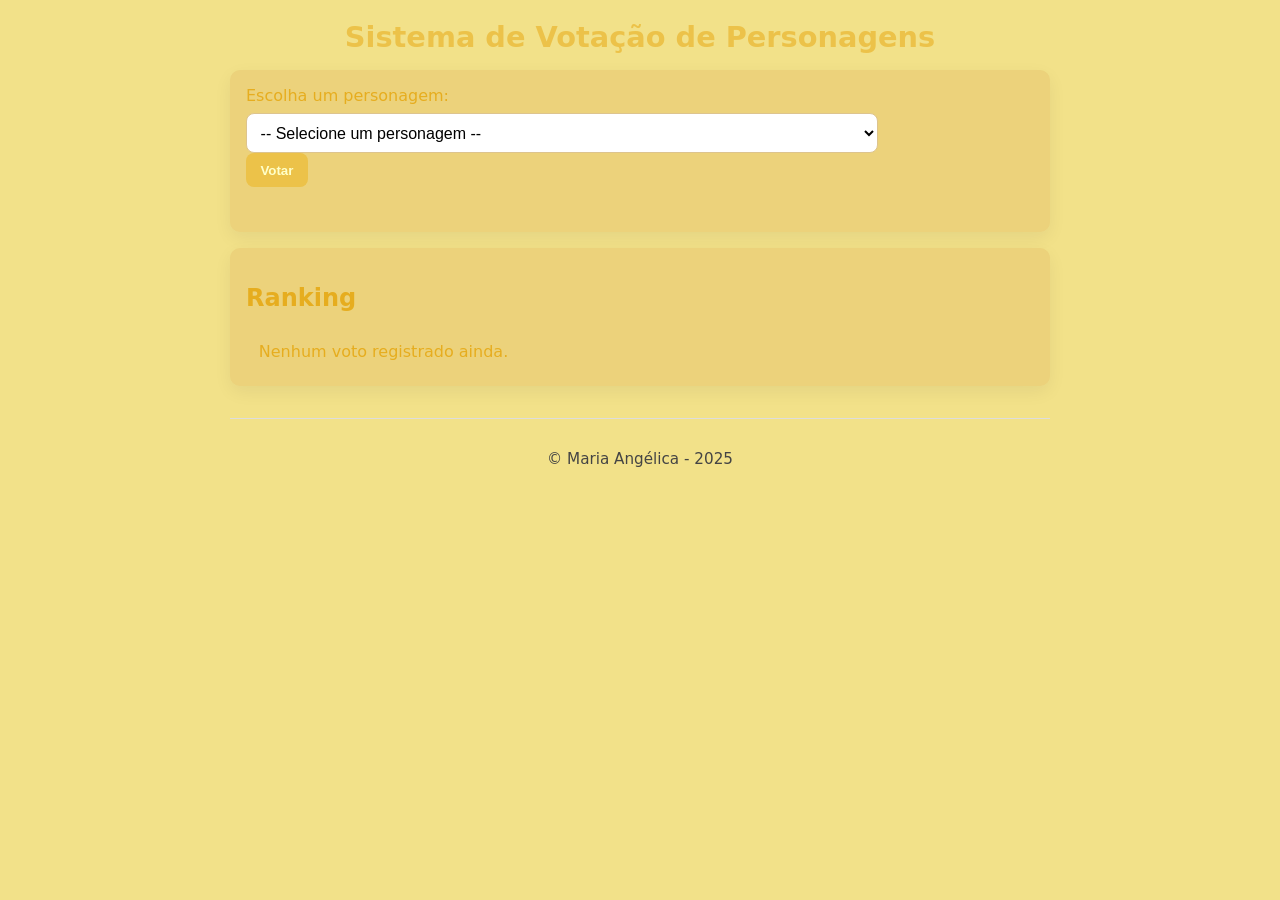
<file: atividade-14/index.html>
<!DOCTYPE html>
<html lang="pt-BR">
<head>
    <meta charset="UTF-8">
    <meta name="viewport" content="width=device-width, initial-scale=1.0">
    <title>Monte sua Refeição</title>
    <link rel="stylesheet" href="./css/style.css">
</head>
<body>
  <header>
    <h1>Sistema de Votação de Personagens</h1>
  </header>

  <main>
    <section class="votacao">
      <form id="form" novalidate>
        <label for="personagem">Escolha um personagem:</label>
        <select id="personagem" aria-describedby="erro">
          <option value="" selected disabled>-- Selecione um personagem --</option>
          <option value="Zeus">Zeus</option>
              <option value="Poseidon">Poseidon</option>
              <option value="Hades">Hades</option>
              <option value="Hera">Hera</option>
              <option value="Afrodite">Afrodite</option>
              <option value="Hermes">Hermes</option>
              <option value="Hestia">Hestia</option>
              <option value="Apolo">Apolo</option>
              <option value="Ártemis">Ártemis</option>
              <option value="Ares">Ares</option>
              <option value="Atenas">Atenas</option>
              <option value="Deméter">Deméter</option>
              <option value="Hefesto">Hefesto</option>
              <option value="Dionísio">Dionísio</option>
        </select>

        <div class="acoes">
          <button type="button" id="btn-votar">Votar</button>
        </div>

        <div class="erro" id="erro" role="status" aria-live="polite"></div>
      </form>
    </section>

    <section id="ranking" aria-labelledby="titulo-ranking">
      <h2 id="titulo-ranking">Ranking</h2>
      <ul id="lista-ranking" aria-live="polite"></ul>
    </section>
  </main>

  <footer>
     <p>&copy; Maria Angélica - 2025</p>
  </footer>

  <script src="./js/script.js"></script>
</body>
</html>
</file>
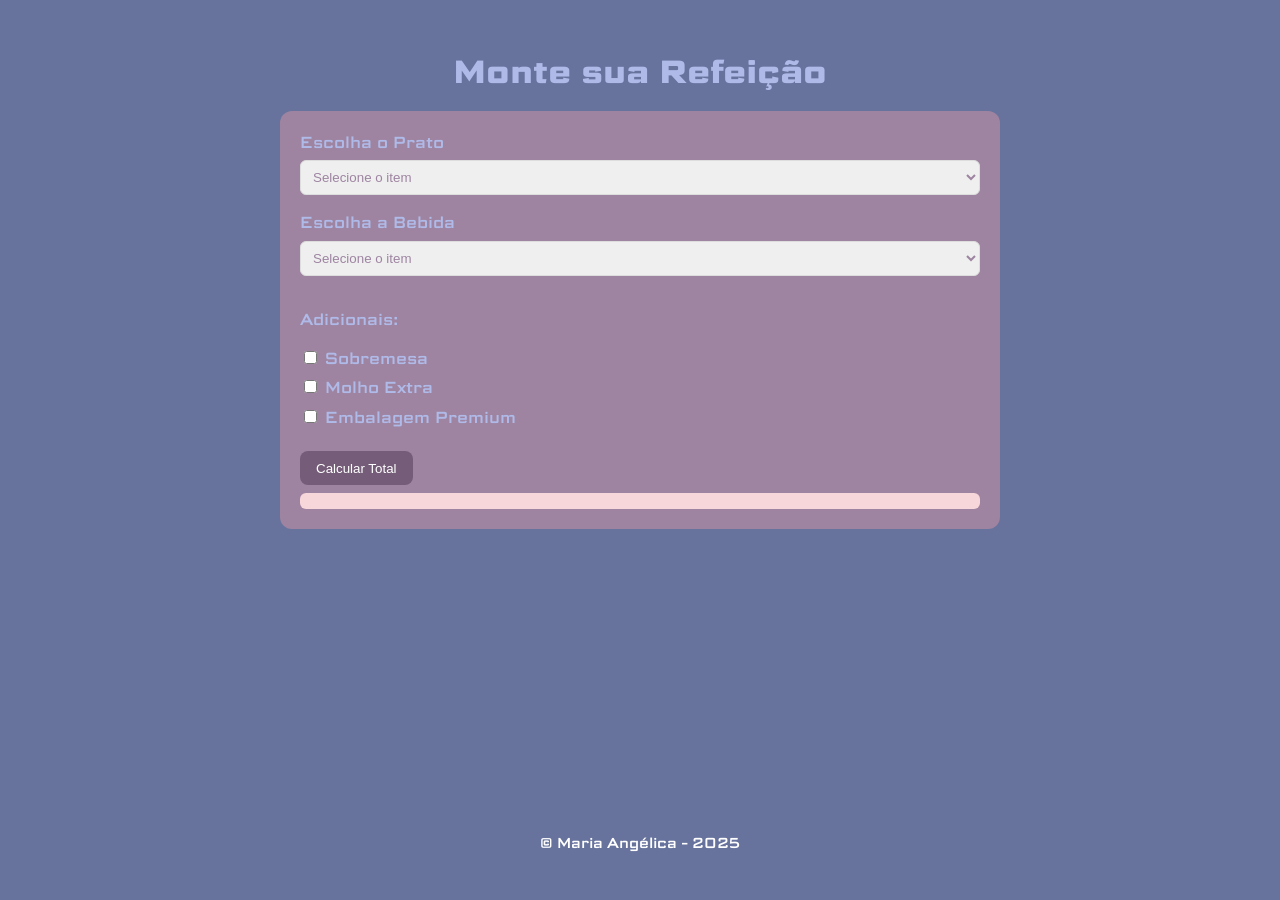
<file: atividade-15/index.html>
<!DOCTYPE html>
<html lang="pt-BR">
<head>
    <meta charset="UTF-8">
    <meta name="viewport" content="width=device-width, initial-scale=1.0">
    <title>Monte sua Refeição</title>
    <link rel="stylesheet" href="./css/style.css">
        <link rel="preconnect" href="https://fonts.googleapis.com">
<link rel="preconnect" href="https://fonts.gstatic.com" crossorigin>
<link href="https://fonts.googleapis.com/css2?family=Merriweather:ital,opsz,wght@0,18..144,300..900;1,18..144,300..900&family=Open+Sans:ital,wght@0,300..800;1,300..800&family=Science+Gothic:wght@100..900&display=swap" rel="stylesheet">
</head>

<body>
    <header>
        <h1>Monte sua Refeição</h1>
    </header>

    <main>
        <section class="painel">
            <form id="form">
                <label>Escolha o Prato</label>
                <select id="prato">
                    <option value="">Selecione o item</option>
                    <option value="Croissant doce">Croissant doce</option>
                    <option value="Sanduíches naturais">Sanduíches naturais</option>
                    <option value="Panquecas doces">Panquecas doces</option>
                </select>

                <label>Escolha a Bebida</label>
                <select id="bebida">
                    <option value="">Selecione o item</option>
                    <option value="Espresso">Espresso</option>
                    <option value="Chocolate quente">Chocolate quente</option>
                    <option value="Smoothies">Smoothies</option>
                </select>

                <p>Adicionais:</p>
                <label><input type="checkbox" value="Sobremesa"> Sobremesa</label>
                <label><input type="checkbox" value="Molho Extra"> Molho Extra</label>
                <label><input type="checkbox" value="Embalagem Premium"> Embalagem Premium</label>

                <div class="acoes">
                    <button type="button" id="calcular">Calcular Total</button>
                </div>
            </form>

            <div id="erro" class="erro"></div>
        </section>

        <section id="resultado" class="hidden painel">
            <h2>Resumo do Pedido</h2>

            <p><b>Prato:</b> <span id="res-prato"></span></p>
            <p><b>Bebida:</b> <span id="res-bebida"></span></p>

            <p><b>Adicionais:</b></p>
            <ul id="res-adicionais"></ul>

            <p class="total"><b>Total:</b> R$ <span id="res-total"></span></p>

            <button id="novoPedido">Novo Pedido</button>
        </section>
    </main>

    <footer>
        <p>&copy; Maria Angélica - 2025</p>
    </footer>

    <script src="./js/script.js"></script>
</body>
</html>
</file>
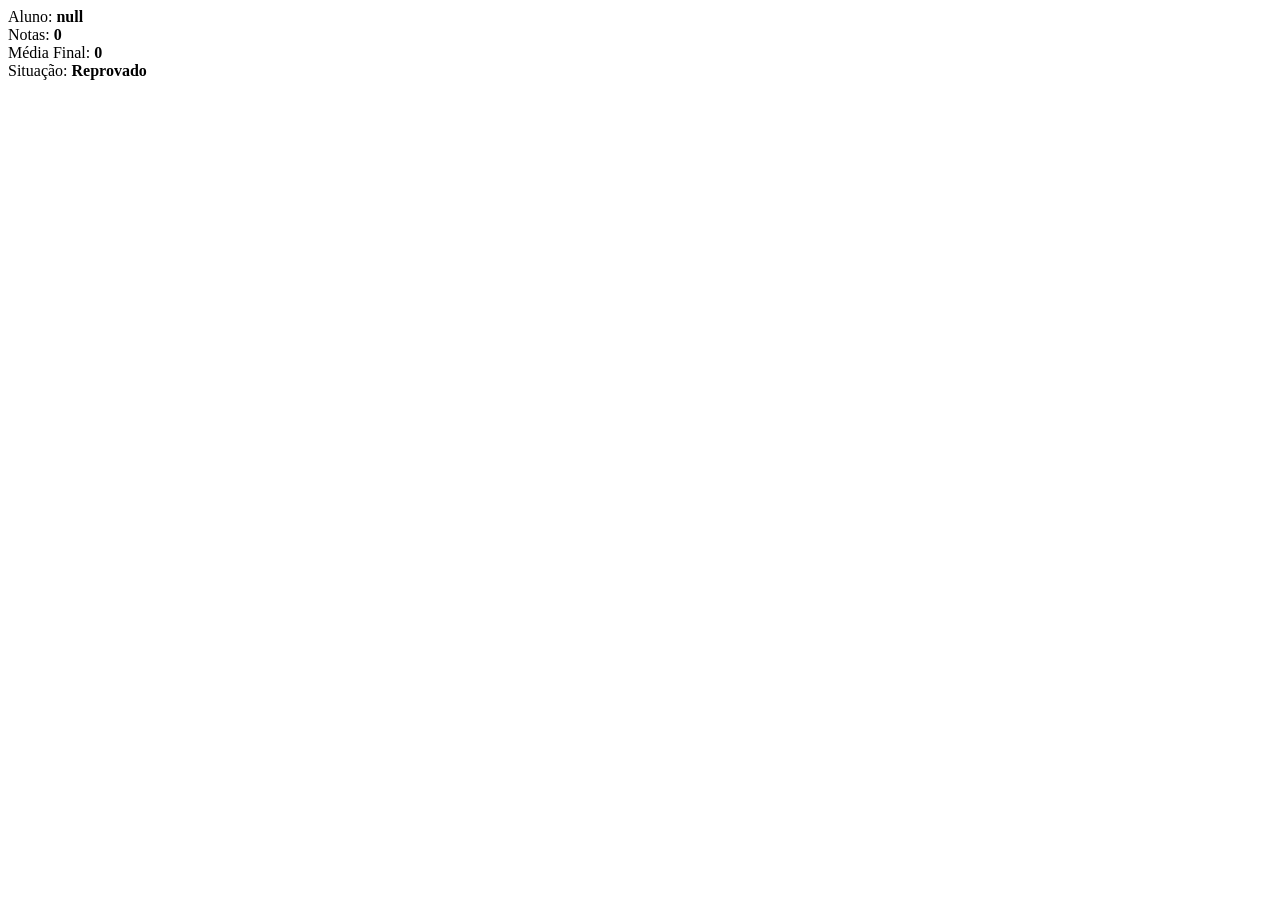
<file: Boletim/index.html>
<!DOCTYPE html>
<html lang="pt-BR">
<head>
    <meta charset="UTF-8">
    <meta name="viewport" content="width=device-width, initial-scale=1.0">
    <title> Boletim </title>
</head>
<body>
    
    <script src="script.js">  </script>
</body>
</html>
</file>
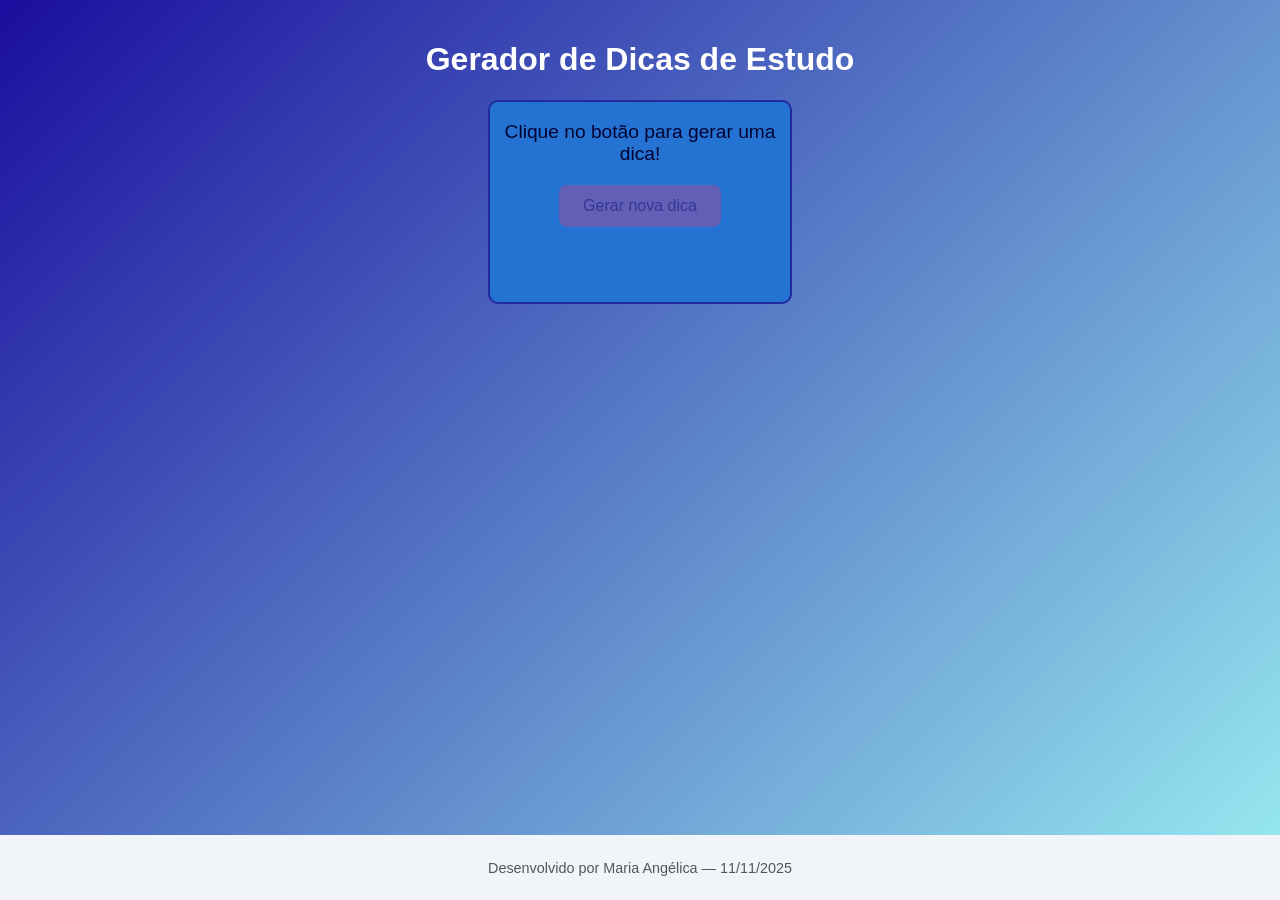
<file: dicas-estudo/index.html>
<!DOCTYPE html>
<html lang="pt-BR">

<head>
    <meta charset="UTF-8">
    <meta name="viewport" content="width=device-width, initial-scale=1.0">
    <title>Gerador de Dicas de Estudo</title>
    <link rel="stylesheet" href="style.css">
</head>

<body>
    <header>
        <h1>Gerador de Dicas de Estudo</h1>
        <main>
            <section>
                <p id="frases"></p>
                <p id="dica">Clique no botão para gerar uma dica!</p>
                <button id="botao">Gerar nova dica</button>
            </section>
        </main>
    </header>
    <footer>
        <p>Desenvolvido por Maria Angélica — 11/11/2025</p>
    </footer>
    <script src="script.js"></script>
</body>

</html>
</file>
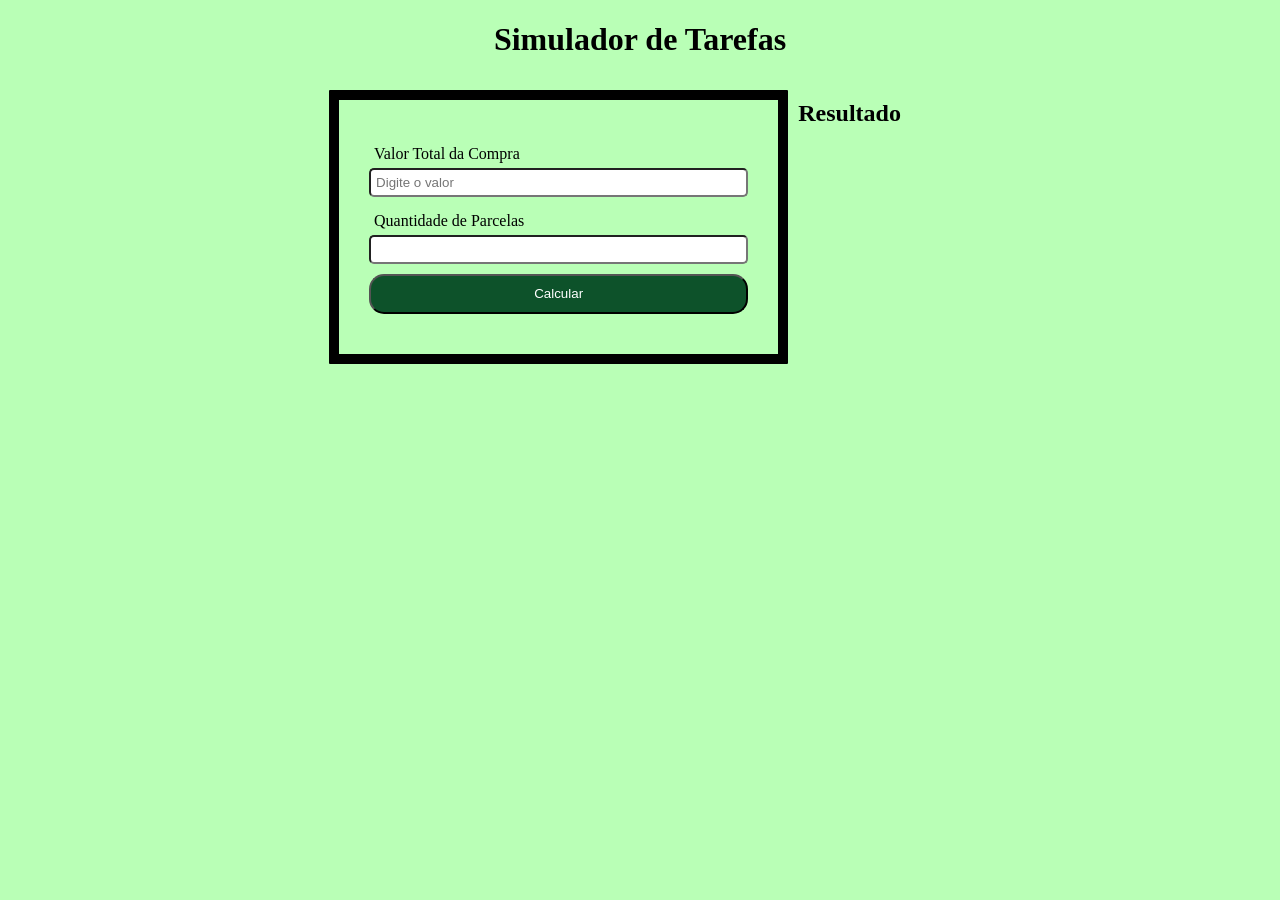
<file: Exercício 10/index.html>
<!DOCTYPE html>
<html lang="pt-BR">
<head>
    <meta charset="UTF-8">
    <meta name="viewport" content="width=device-width, initial-scale=1.0">
    <title> Simulador de Parcelas </title>
    <link rel="stylesheet" href="style.css">
</head>
<body>
    <h1>Simulador de Tarefas</h1>
    <div class="container">
        <form id="formulario">
            <label> Valor Total da Compra </label>
            <input type="text" id="valor" placeholder="Digite o valor" raquired>

            <label> Quantidade de Parcelas</label>
            <input id="parcelas" type="number" min="1" max="12" required>
            
            <button type="submit"> Calcular </button>
        </form>
        <h2> Resultado </h2>
        <div id="resultado"></div>
    </div>
    <script src="script.js"></script>
</body>
</html>
</file>
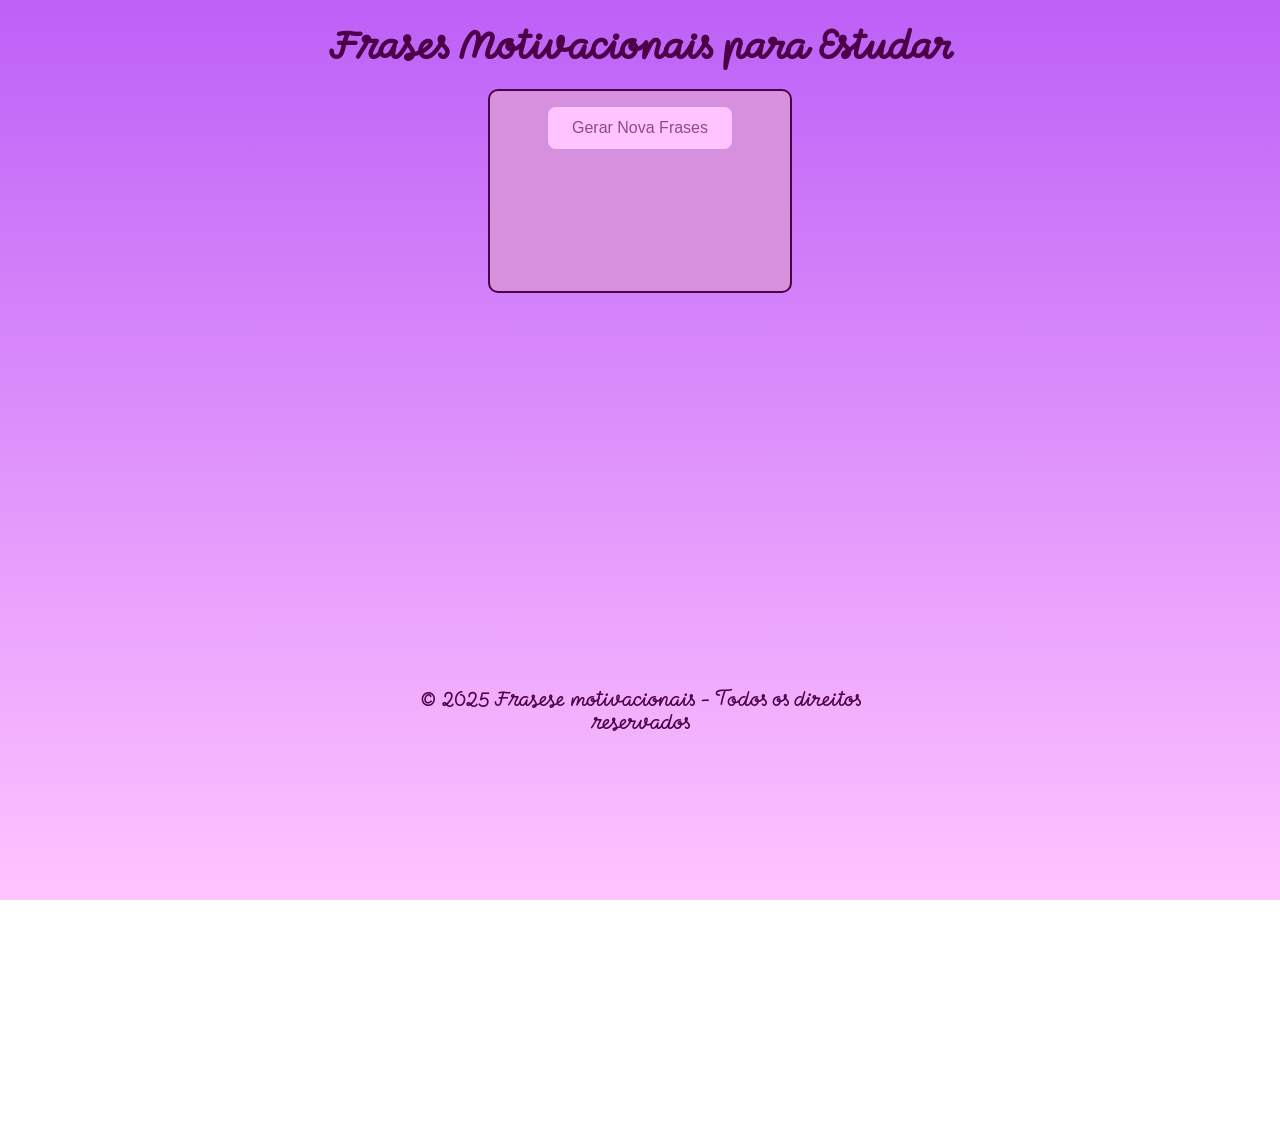
<file: Exercício 11/index.html>
<!DOCTYPE html>
<html lang="pt-BR">
<head>
    <meta charset="UTF-8">
    <meta name="viewport" content="width=device-width, initial-scale=1.0">
    <title>Frasese motivacionais para estudar</title>
    <link rel="stylesheet" href="style.css">
    <link rel="preconnect" href="https://fonts.googleapis.com">
<link rel="preconnect" href="https://fonts.gstatic.com" crossorigin>
<link href="https://fonts.googleapis.com/css2?family=Momo+Signature&family=Playwrite+HU:wght@100..400&display=swap" rel="stylesheet">
</head>
<body>
  <header>
    <h1>Frases Motivacionais para Estudar</h1>
    <main>
        <section>
            <p id="frases"></p>
            <p id="frases"></p>
            <p id="frases"></p>
            <p id="frases"></p>
            <p id="frases"></p>
            <button>Gerar Nova Frases</button>
        </section>
    </main>
  </header>
  <footer class="bg-dark text-white text-center py-3">
        <p class="mb-0">&copy; 2025 Frasese motivacionais - Todos os direitos reservados</p>
    </footer>   
    <script src="script.js"></script>
  </body>
</html>
</file>
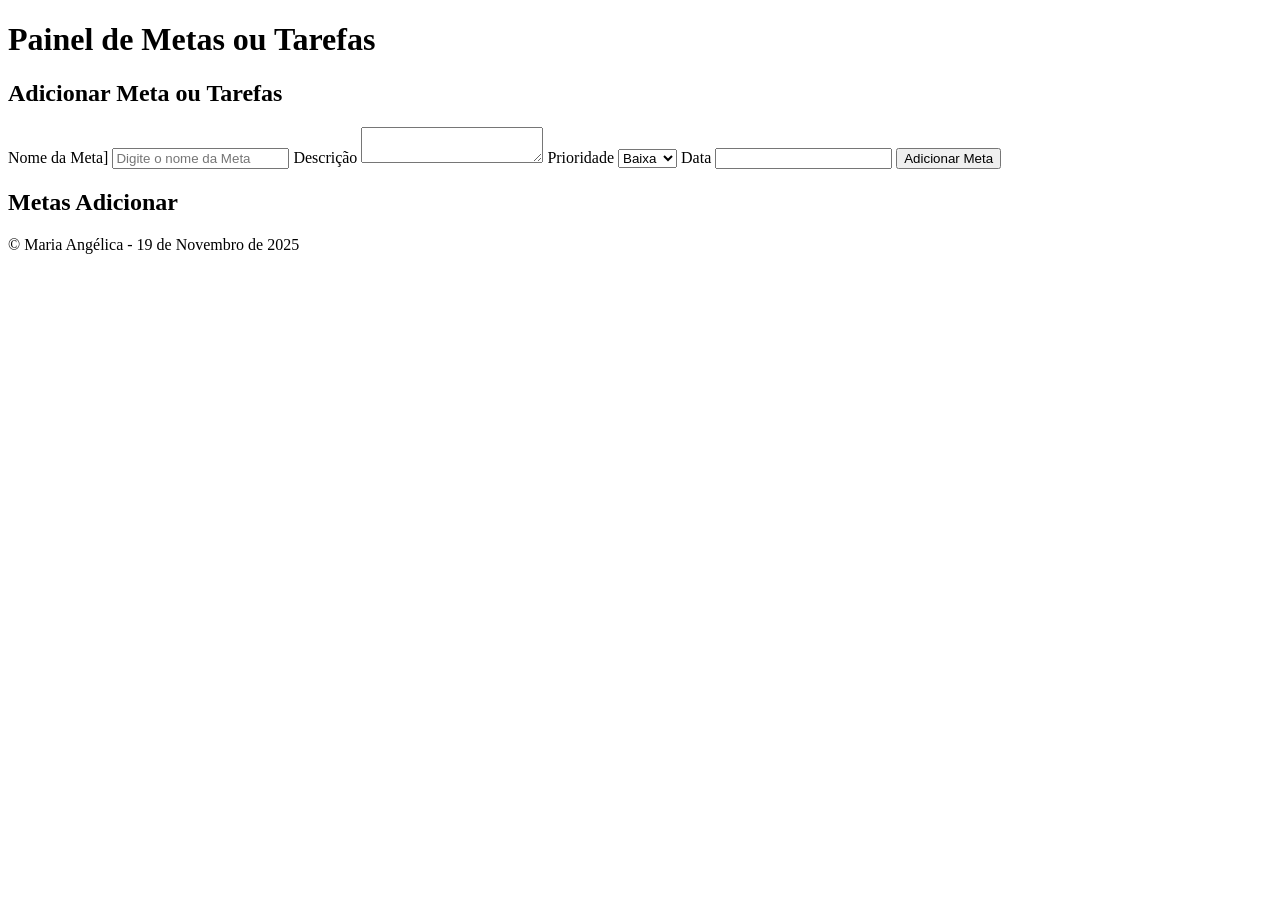
<file: Exercício 13/index.html>
<!DOCTYPE html>
<html lang="pt-BR">
<head>
    <meta charset="UTF-8">
    <meta name="viewport" content="width=device-width, initial-scale=1.0">
    <title>Document</title>
</head>
<body>
    <header>
        <h1>Painel de Metas ou Tarefas</h1>
    </header>
    <main>
        <section>
            <h2>Adicionar Meta ou Tarefas</h2>
            <form class="fomulario">
                <label for="meta">Nome da Meta</label>]
                <input type="text" id="meta" placeholder="Digite o nome da Meta">
                <label for="descricao"
                aria-placeholder="Descricao">Descrição</label>
                <textarea id="descricao"></textarea>
                <label for="prioridade">Prioridade</label>
                <select id="prioridade">
                    <option value="baixa">Baixa</option>
                    <option value="media">Média</option>
                    <option value="alta">Alta</option>
                </select>
                <label for="data">Data</label>
                <input type="data" id="data">
                <button id="adicionar" type="submit">Adicionar Meta</button>
            </form>
            <div class="erro"></div>
        </section>
        <section id="lista">
            <h2>Metas Adicionar</h2>
            <ul id="lista-metas"></ul>
        </section>
    </main>
    <footer>
        <p>&copy; Maria Angélica - 19 de Novembro  de 2025</p>
    </footer>
    <script src="./js/script.js"></script>
</body>
</html>
</file>
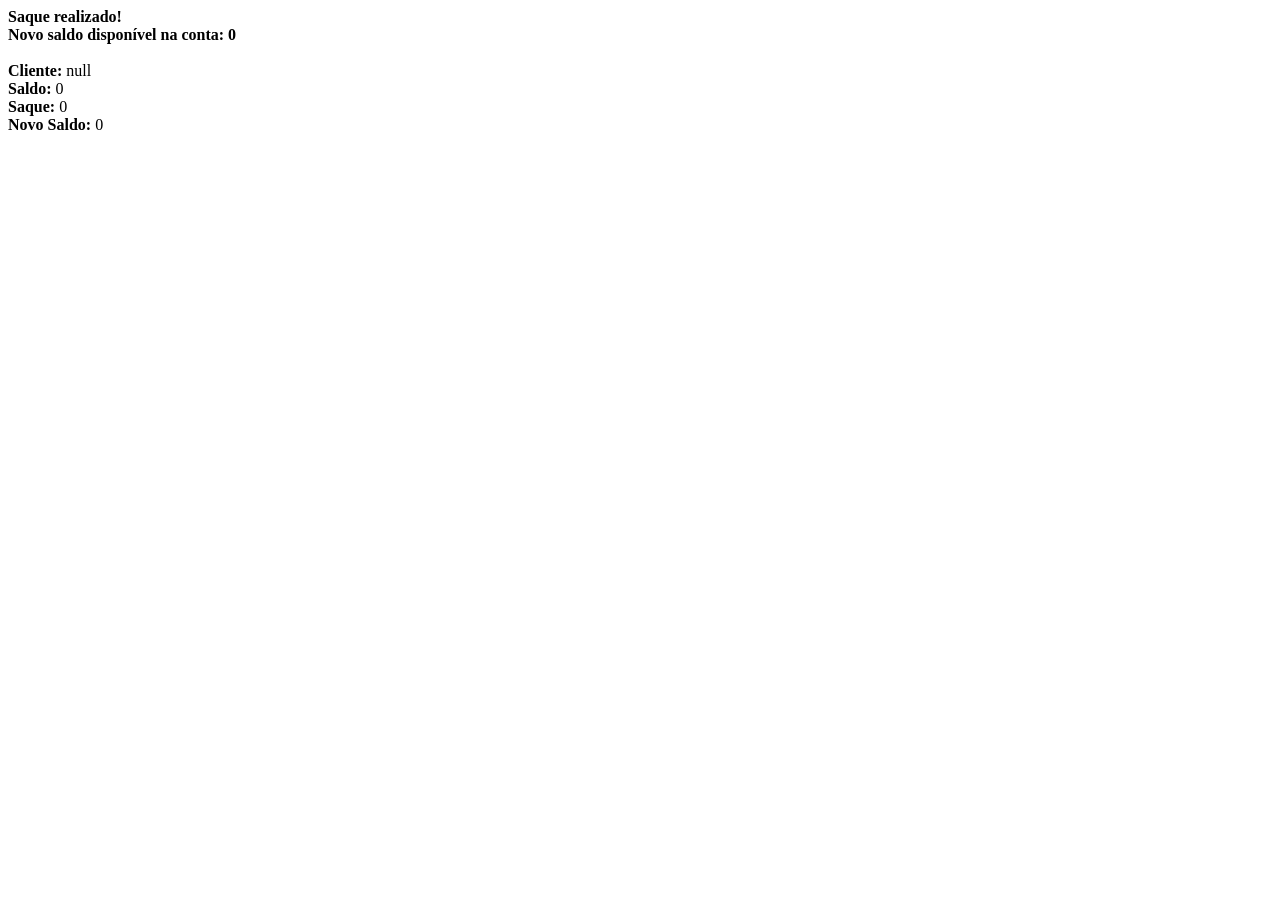
<file: Exercício 2/index.html>
<!DOCTYPE html>
<html lang="pt-BR">
<head>
    <meta charset="UTF-8">
    <meta name="viewport" content="width=device-width, initial-scale=1.0">
    <title> Saldo </title>
</head>
<body>
    <script src="script.js"></script>
</body>
</html>
</file>
<file: atividade-14/css/style.css>
:root{
  --max-width: 820px;
  --bg: #f7fafc;
  --card-bg: #ecd27b;
  --accent: #ecc249;
  --muted: #e6ad1f;
  --lider-bg: #fffbcc;
}

* { box-sizing: border-box; }
html,body { height: 100%; }

body{
  margin: 0;
  font-family: system-ui, -apple-system, "Segoe UI", Roboto, "Helvetica Neue", Arial;
  background-color: #f2e189;
  color: #e6ad1f;
  padding: 1.25rem;
  display: flex;
  flex-direction: column;
  align-items: center;
}

main, header, footer {
  width: 100%;
  max-width: var(--max-width);
  margin: 0 auto;
}

/* HEADER */
header {
  text-align: center;
  margin-bottom: 1rem;
}

h1 {
  margin: 0;
  text-align: center;
  color: var(--accent);
  font-size: 1.8rem;
}

/* FORM */
.votacao {
  background: var(--card-bg);
  padding: 1rem;
  border-radius: 10px;
  box-shadow: 0 6px 18px rgba(20,20,30,0.06);
  margin-bottom: 1rem;
}

label { display:block; margin-bottom: 0.5rem; color: var(--muted); }

select {
  width: 100%;
  padding: 0.6rem;
  font-size: 1rem;
  border: 1px solid #ddc48e;
  border-radius: 8px;
  margin-bottom: 0.75rem;
  background: #fff;
  transition: transform 120ms ease, box-shadow 120ms ease;
}

select:hover {
  transform: translateY(-2px);
  box-shadow: 0 6px 14px rgba(0,0,0,0.04);
}

.acoes { display:flex; gap: 0.5rem; align-items:center; }

button#btn-votar {
  padding: 0.6rem 0.9rem;
  border-radius: 8px;
  border: none;
  cursor: pointer;
  background: var(--accent);
  color: #ffffc9;
  font-weight: 600;
  transition: transform 120ms ease, opacity 120ms ease;
}

button#btn-votar:hover {
  transform: translateY(-3px);
  opacity: 0.95;
}

.erro {
  margin-top: 0.6rem;
  color: #9b1c1c;
  min-height: 1.2rem;
  font-size: 0.95rem;
}

/* RANKING */
#ranking {
  background: var(--card-bg);
  padding: 1rem;
  border-radius: 10px;
  box-shadow: 0 6px 18px rgba(20,20,30,0.06);
}

#lista-ranking {
  list-style: none;
  padding: 0;
  margin: 0;
  display: grid;
  gap: 0.6rem;
}

#lista-ranking li {
  display: flex;
  justify-content: space-between;
  align-items: center;
  padding: 0.6rem 0.8rem;
  border-radius: 8px;
  border: 1px solid #e6e6e6;
  background: #fafafa;
  transition: transform 120ms ease, box-shadow 120ms ease;
}

#lista-ranking li:hover {
  transform: translateY(-3px);
  box-shadow: 0 8px 18px rgba(10,10,20,0.04);
}

.nome { font-weight: 600; }

.votos { font-size: 0.95rem; color: var(--muted); }

/* Destaque do líder */
.lider {
  background: var(--lider-bg);
  border: 2px solid #f0d36b;
  box-shadow: 0 8px 24px rgba(240,211,107,0.12);
}

/* FOOTER */
footer {
  margin-top: 2rem;
  text-align: center;
  padding: 1rem 0;
  font-size: 0.95rem;
  color: #444;
  border-top: 1px solid #ddd;
}

/* Responsividade */
@media (min-width: 700px) {
  .acoes { justify-content: flex-start; }
  .votacao { 
    display: grid; 
    grid-template-columns: 1fr 140px; 
    gap: 1rem; 
    align-items: center; 
  }
  select { margin-bottom: 0; }
}
</file>
<file: atividade-15/css/style.css>
:root{
    --max-width: 720px;
    --painel-bg: #9e84a1;
    --accent: #2b7a78;
    --muted: #666;
}

*{
    box-sizing:border-box;
}

body{
    font-family: "Science Gothic", sans-serif;
    font-optical-sizing: auto;
    font-weight: 400;
    font-style: normal;
    font-variation-settings:
      "slnt" 0,
      "wdth" 100,
      "CTRS" 0;
    margin: 0;
    padding: 1rem;
    background-color: #67739d; 
    color:#afbae8; 
    display:flex;
    min-height: 100vh;
    flex-direction: column;
    align-items: center;
}

header{
    margin:1rem 0;
}

h1{
    margin:0;
    text-align:center;
}

main{
    width:100%;
    max-width:var(--max-width);
}

.painel{
    background:var(--painel-bg);
    padding:1.25rem;
    border-radius:12px;
    margin-bottom:1rem;
}

label{
    display:block;
    margin-bottom:0.4rem;
}

select{
    width: 100%;
    padding: 0.5rem;
    border-radius: 6px;
    border:1px solid #ddd;
    margin-bottom: 1rem;
    color: #9e84a1;
}

button {
    background: #755d79;
    color: #fff;
    padding: 0.6rem 1rem;
    border-radius: 8px;
    border: none;
    cursor: pointer;
    transition: transform 0.2s ease;
    margin-top: 1rem;
}

button:hover {
    transform: scale(1.05);
}

.erro{
    color: red;
    background: #f8d7da;
    border-radius: 6px;
    padding: 0.5rem;
    margin-top: 0.5rem;
}

.hidden{
    display: none !important;
}

.total{
    font-size: 1.1rem;
    margin-top: 0.6rem;
}

footer{
    margin-top:auto;
    font-size: 0.9rem;
    color:white;
    text-align: center;
}

@media (min-width:720px){
    body{
        padding:2rem;
    }
}
</file>
<file: dicas-estudo/style.css>
body {
  background: linear-gradient(135deg, #1a0e9e, #99edf1);
  font-family: 'Arial', sans-serif;
  text-align: center;
  height: 100vh;
  margin: 0;
  display: flex;
  flex-direction: column;
  justify-content: space-between;
}


header {
  color: white;
  padding: 20px 0;
}


.painel {
  background-color: rgb(171, 169, 234);
  border-radius: 20px;
  box-shadow: 0 4px 10px rgba(0, 0, 0, 0.2);
  width: 80%;
  max-width: 400px;
  margin: auto;
  padding: 30px;
}

#dica {
  font-size: 1.2em;
  color: #040331;
  margin-bottom: 20px;
}

#botao {
  background-color: #625fb7;
    color:  #363890;
    border: none;
    padding: 12px 24px;
    border-radius: 8px;
    cursor: pointer;
    font-size: 16px;
    transition: 0.3s;
    display: flex;
    justify-content: center;
    margin: 0 auto;
}


button:hover {
    background-color: #abb7fd;
    /* muda a cor quando passa o mouse */
    transform: scale(1.05);
    /* aumenta levemente */
}

main{
    width: 300px;        /* largura da caixa */
  height: 200px;       /* altura da caixa */
  background-color: #2473d3; /* cor de fundo */
  border-radius: 10px; /* deixa a caixa arredondada (opcional) */
  border: 2px solid #202a9f; /* borda (opcional) */
  margin: 0 auto;
}

footer {
  background-color: #f1f5f9;
  padding: 10px;
  color: #555;
  font-size: 0.9em;
}

@media screen and (max-width: 780px) {
    headerc h1 {
        font-size: 1.3rem;
    }
    #dica {
        font-size: 1rem;
    }

    #botao {
        font-size: 0.95rem;
        padding: 10px 20px;
    }
    
}
</file>
<file: Exercício 10/style.css>
body{
    background-color: rgb(185, 255, 182);
}
h1{
    font-family: 'Times New Roman', Times, serif;
    display: flex;
    justify-content: center;
    color:#000000;
}
.container{
    display: flex;
    justify-content: center;
    flex-wrap:wrap;
}
#formulario{
    margin:10px;
    width: 30%;
    border-radius: 1px;
    display: flex;
    flex-direction: column;
    background-color: rgb(185, 255, 182);
    padding: 30px;
    border: 10px solid #000000;
    align-self: anchor-center;
}
form input,  form select {
    display:block;
    border-radius: 5px;
    padding: 5px;
    background-color: #ffffff;
}
label{
    display:block;
    border-radius: 5px;
    padding: 5px;
    color:#000000;
}
button{
    font-family:arial;
    margin-bottom: 10px;
    border-radius: 15px;
    padding: 5px;
    color:#ffffff;
    background-color: rgb(13, 82, 42);
    height: 40px;
    cursor:pointer;
    margin-top: 10px;
    width: 100%;
}
button:hover {
    background-color: rgb(3, 45, 20);
}
#lista{
    width:20%;
    height: auto;
    padding: 5px 10px;
    border-radius: 10px;
    display: flex;
    flex-direction: column;
    justify-content: space-between;
    word-break: break-all;
    justify-content: space-between;
    margin: 10px;
}
label{
    display:block;
    border-radius: 5px;
    width: 100%;
    padding: 5px;
    margin-top: 10px;
}
.card{
    display: flex;
    flex-direction: column;
    flex-wrap: wrap;
    justify-content: flex-start;
    align-content: flex-start;
    background-color: #ffffff;
    padding: 10px;
    border-radius: 10px;
}
div#salvo {
    display: flex;
    flex-direction:row;
    flex-wrap: wrap;
    justify-content: flex-start;
    align-content: center;
    background-color: #ffffff;
    padding: 10px;
    border-radius: 10px;
    gap: 10px;
}
#resultado{
    padding:30px;
    display: flex;
    flex-direction: column;
}
</file>
<file: Exercício 11/style.css>
body {
    font-family: "Momo Signature", cursive;
    font-weight: 400;
    font-style: normal;
    color: #4b0047;
    background: linear-gradient(#bd60f7, #de92fb, #ffc4ff);
    background-attachment: fixed;
    
}

h1 {
    text-align: center;
}

button {
    background-color: #ffc4ff;
    color:  #92498a;
    border: none;
    padding: 12px 24px;
    border-radius: 8px;
    cursor: pointer;
    font-size: 16px;
    transition: 0.3s;
    display: flex;
    justify-content: center;
    margin: 0 auto;
}

button:hover {
    background-color: #efabfd;
    /* muda a cor quando passa o mouse */
    transform: scale(1.05);
    /* aumenta levemente */
}
main{
    width: 300px;        /* largura da caixa */
  height: 200px;       /* altura da caixa */
  background-color: #d790de; /* cor de fundo */
  border-radius: 10px; /* deixa a caixa arredondada (opcional) */
  border: 2px solid #4b0047; /* borda (opcional) */
  margin: 0 auto;
}
footer{
    padding: 30%;
    display: flex;
    text-align: center;
}

@media screen and (max-width: 780px) {
    headerc h1 {
        font-size: 1.3rem;
    }
    #dica {
        font-size: 1rem;
    }

    #botao {
        font-size: 0.95rem;
        padding: 10px 20px;
    }
    
}
</file>
